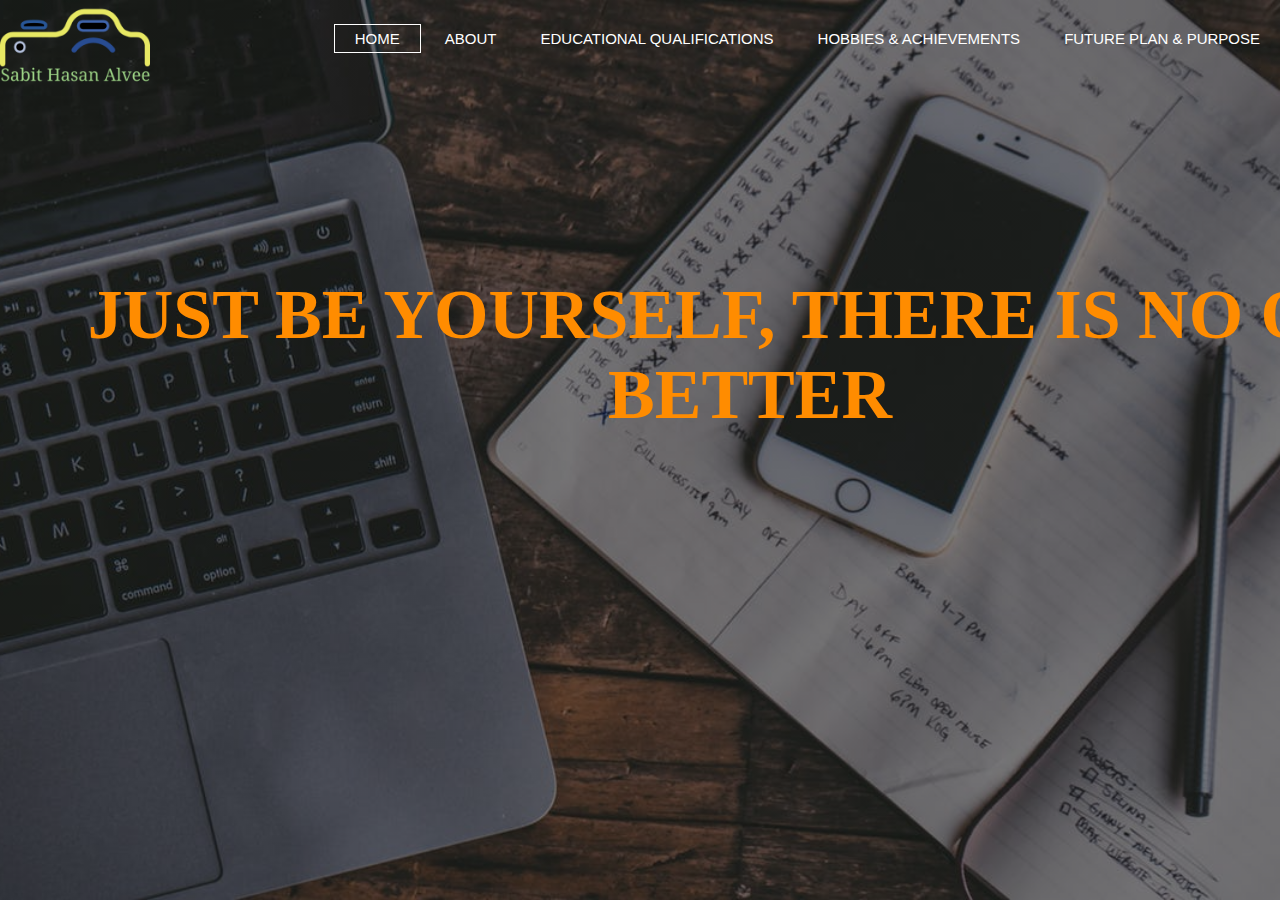
<file: index.html>
<!DOCTYPE html>
<html>
<head>
	<title></title>
	<link href="index.css" rel="stylesheet" type="text/css">
</head>
<body>
    <header>
    
        <div class="row">
            <div class="logo">
            <a href="index.html"><img src= "logo.png"></a>
            </div>
        <ul class="main-nav">
            <li class="active"><a href="index.html"> HOME </a></li>    
            <li><a href="Page(2).html"> ABOUT </a></li>
            <li><a href="Page(3).html"> EDUCATIONAL QUALIFICATIONS </a></li>
            <li><a href="Page(4).html"> HOBBIES & ACHIEVEMENTS </a></li>
            <li><a href="Page(5).html"> FUTURE PLAN & PURPOSE</a></li>
        </ul>
        
        </div>
        
        <div class="hero">
        <h1>Just be yourself, there is no one better</h1>
        </div>
    
    
    </header>


</body>
</html>
</file>
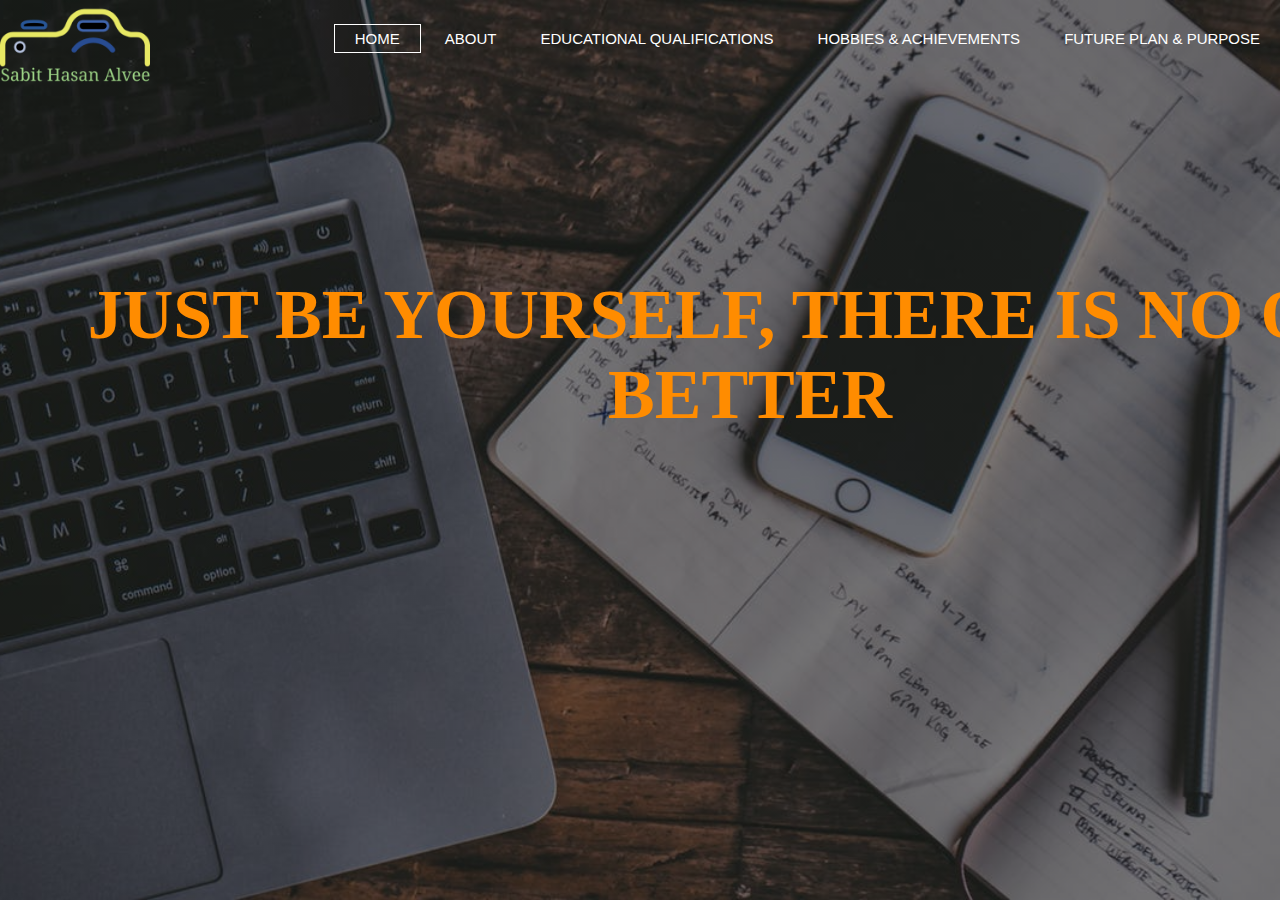
<file: Page(1).html>
<!DOCTYPE html>
<html>
<head>
	<title></title>
	<link href="Page(1).css" rel="stylesheet" type="text/css">
</head>
<body>
    <header>
    
        <div class="row">
            <div class="logo">
            <a href="Page(1).html"><img src= "logo.png"></a>
            </div>
        <ul class="main-nav">
            <li class="active"><a href="Page(1).html"> HOME </a></li>    
            <li><a href="Page(2).html"> ABOUT </a></li>
            <li><a href="Page(3).html"> EDUCATIONAL QUALIFICATIONS </a></li>
            <li><a href="Page(4).html"> HOBBIES & ACHIEVEMENTS </a></li>
            <li><a href="Page(5).html"> FUTURE PLAN & PURPOSE</a></li>
        </ul>
        
        </div>
        
        <div class="hero">
        <h1>Just be yourself, there is no one better</h1>
        </div>
    
    
    </header>


</body>
</html>
</file>
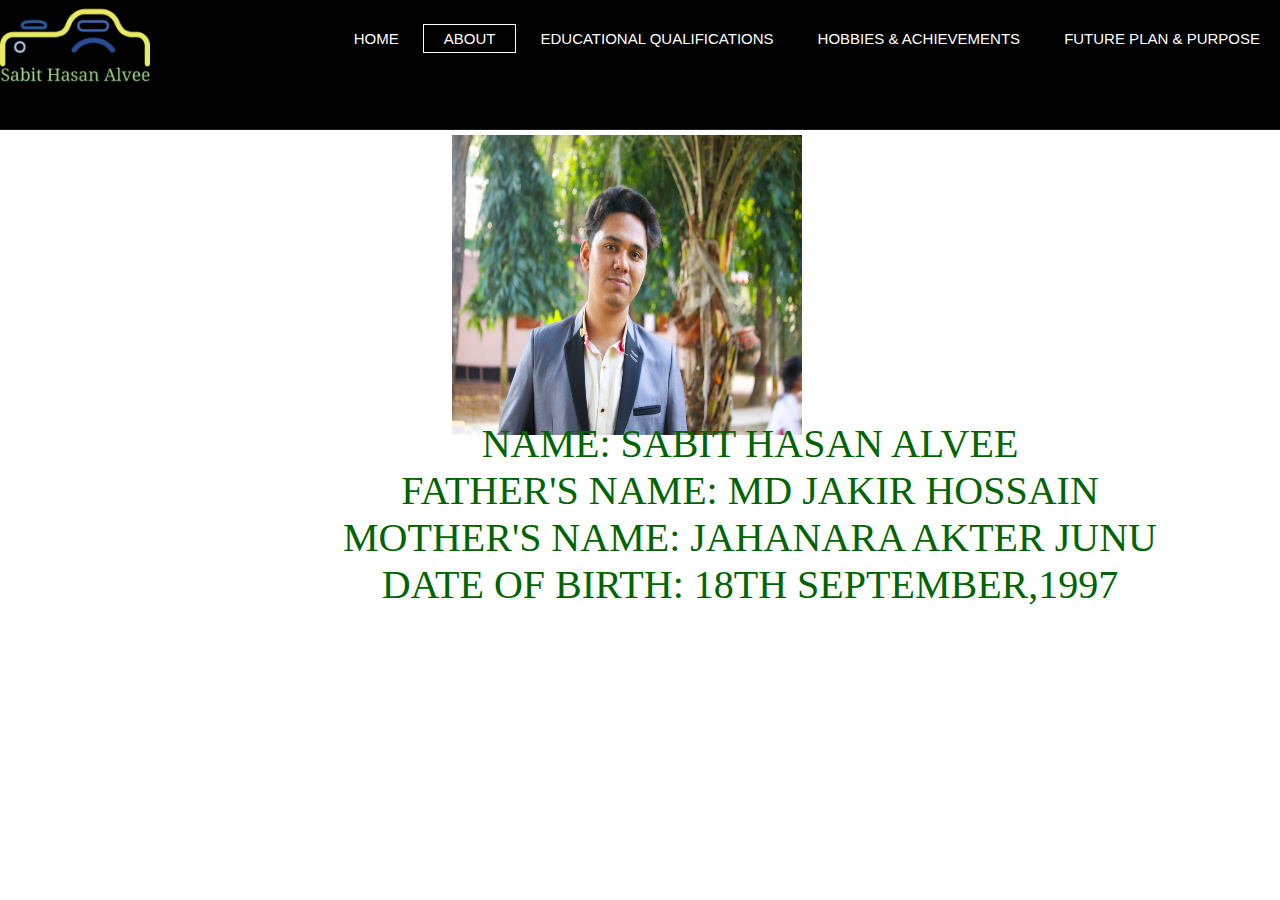
<file: Page(2).html>
<!DOCTYPE html>
<html>
<head>
	<title></title>
	<link href="Page(2).css" rel="stylesheet" type="text/css">
</head>
<body>
    <header>
    
        <div class="row">
            <div class="logo">
            <a href="index.html"><img src= "logo.png"></a>
            </div>
            
        <ul class="main-nav">
            <li><a href="index.html"> HOME </a></li>    
            <li class="active"><a href="Page(2).html"> ABOUT </a></li>
            <li><a href="Page(3).html"> EDUCATIONAL QUALIFICATIONS </a></li>
            <li><a href="Page(4).html"> HOBBIES & ACHIEVEMENTS </a></li>
            <li><a href="Page(5).html"> FUTURE PLAN & PURPOSE </a></li>
        </ul>
        
        </div>
        
        <div class="center">
        <img src="IMG_02.jpg" width="350" height="300">
        </div>
            
        <div class="hero">
        <p>Name: Sabit hasan alvee<br>Father's Name: Md Jakir Hossain<br>Mother's Name: Jahanara Akter Junu<br>date of birth: 18th september,1997</p>
            
        </div>
    
    
    </header>


</body>
</html>
</file>
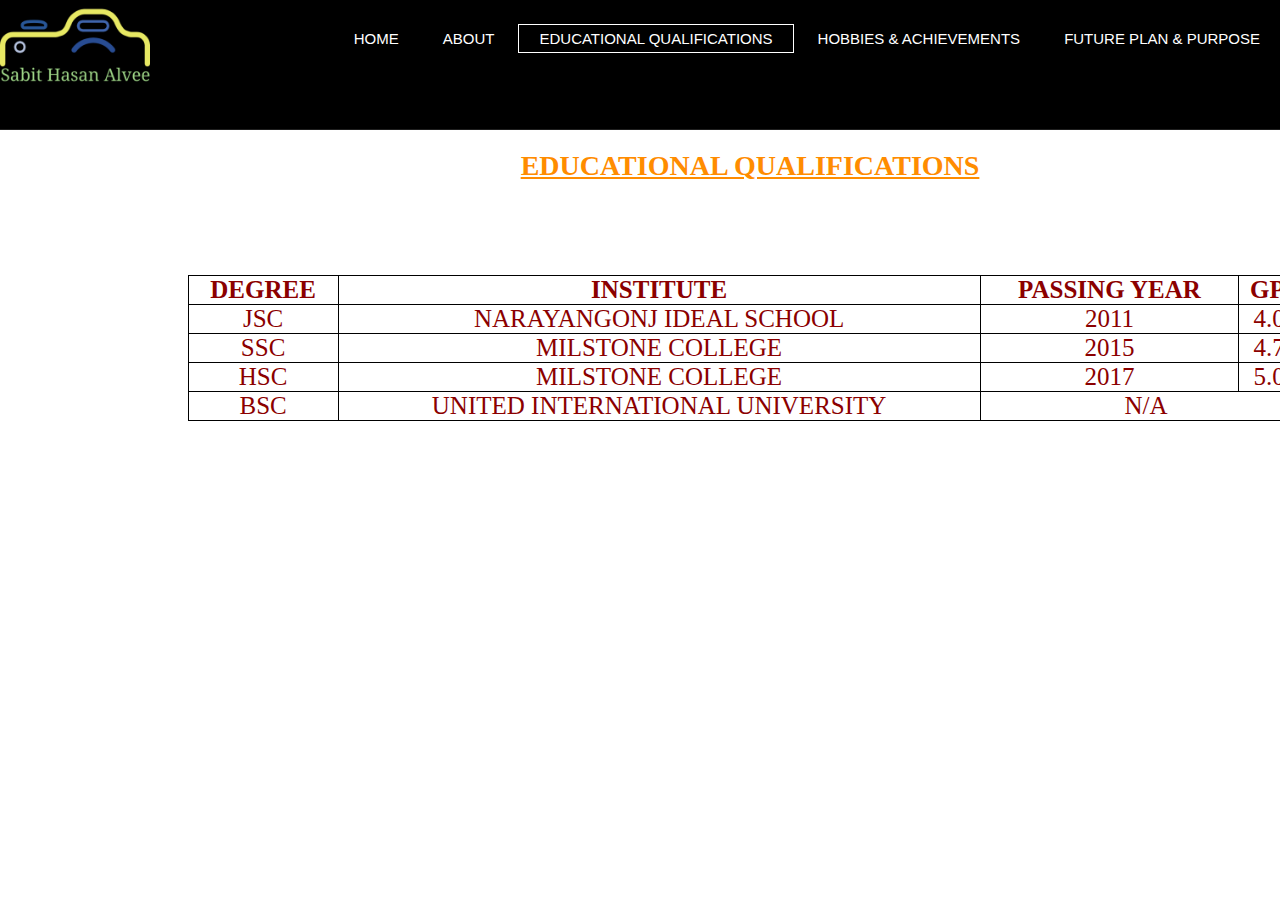
<file: Page(3).html>
<!DOCTYPE html>
<html>
<head>
	<title></title>
	<link href="Page(3).css" rel="stylesheet" type="text/css">
</head>
<body>
    <header>
    
        <div class="row">
            <div class="logo">
            <a href="index.html"><img src= "logo.png"></a>
            </div>
            
        <ul class="main-nav">
            <li><a href="index.html"> HOME </a></li>    
            <li><a href="Page(2).html"> ABOUT </a></li>
            <li class="active"><a href="Page(3).html"> EDUCATIONAL QUALIFICATIONS </a></li>
            <li><a href="Page(4).html"> HOBBIES & ACHIEVEMENTS </a></li>
            <li><a href="Page(5).html"> FUTURE PLAN & PURPOSE </a></li>
        </ul>
        
    </div>
      
        <div class="heading">
        <h1><u>EDUCATIONAL QUALIFICATIONS</u></h1>
        </div>
        
    <div class="hero">
        <center>
        <style>
        table, th, td {
        border: 1px solid black;
        border-collapse: collapse;
        }
        </style>
            
    <table style="width:75%">
    <tr>
    <th>Degree</th>
    <th>Institute</th>
    <th>Passing Year</th> 
    <th>GPA</th>
    </tr>
    <tr>
    <td>JSC</td> 
    <td>Narayangonj Ideal School</td> 
    <td>2011</td> 
    <td>4.00</td> 
    </tr>    
    <tr>
    <td>SSC</td>
    <td>Milstone College</td>
    <td>2015</td>
    <td>4.72</td>
    </tr>
    <tr>
    <td>HSC</td>
    <td>Milstone college</td>
    <td>2017</td>
    <td>5.00</td>
    </tr>
    <tr>
    <td>BSC</td>
    <td>United International University</td>
    <td colspan="2">N/A</td>
    </tr>
    </table>
            </center>
    </div>
    
    
    </header>


</body>
</html>
</file>
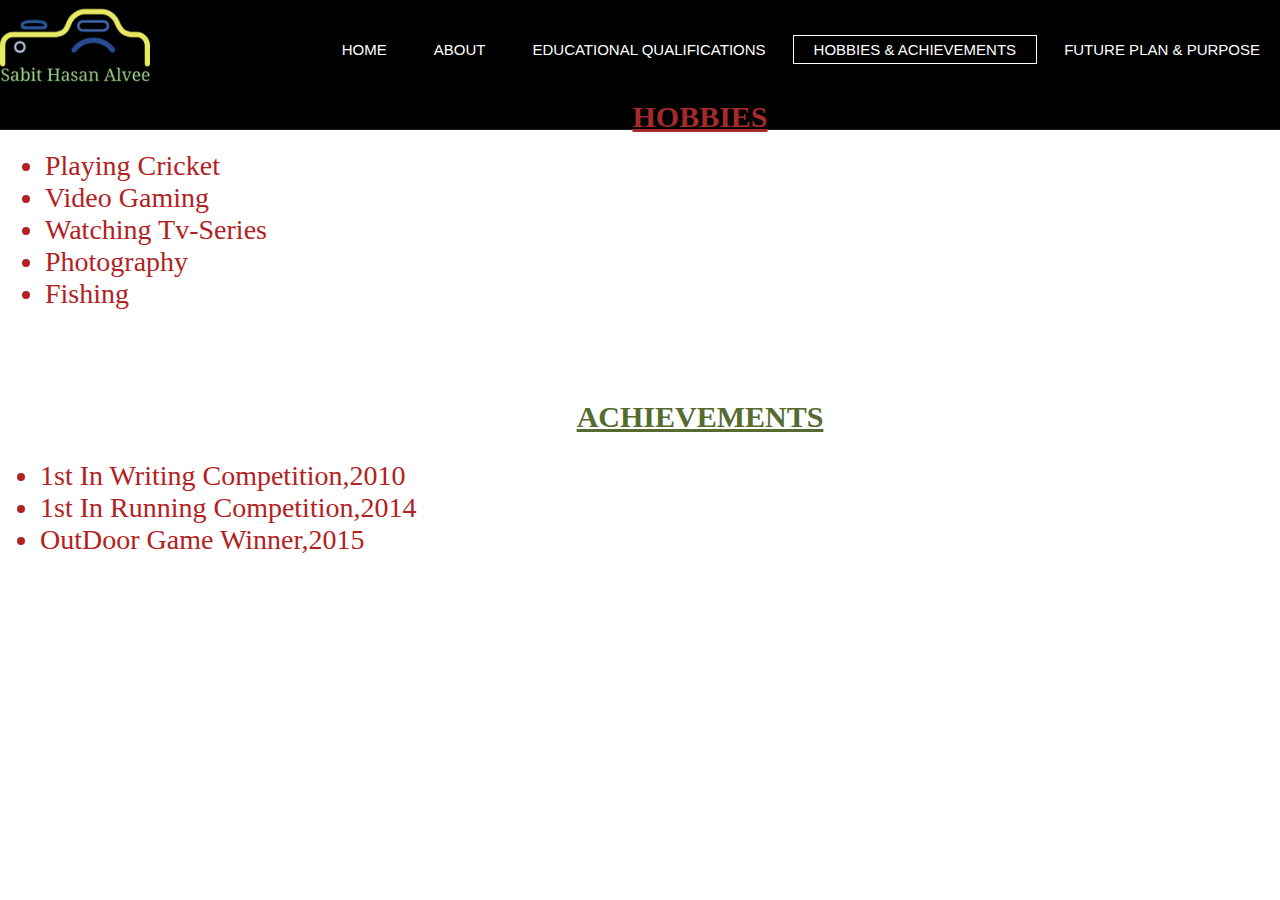
<file: Page(4).html>
<!DOCTYPE html>
<html>
<head>
	<title></title>
	<link href="Page(4).css" rel="stylesheet" type="text/css">
</head>
<body>
    <header>
    
        <div class="row">
            <div class="logo">
            <a href="index.html"><img src= "logo.png"></a>
            </div>
            
        <ul class="main-nav">
            <li><a href="index.html"> HOME </a></li>    
            <li><a href="Page(2).html"> ABOUT </a></li>
            <li><a href="Page(3).html"> EDUCATIONAL QUALIFICATIONS </a></li>
            <li class="active"><a href="Page(4).html"> HOBBIES & ACHIEVEMENTS </a></li>
            <li><a href="Page(5).html"> FUTURE PLAN & PURPOSE </a></li>
        </ul>
        
        </div>
        
        <div class="hero">
        <h1 class="x1"><u>HOBBIES</u></h1>
        </div>
        
        <div class="list1">
        <ul>
        <li>Playing Cricket</li>
        <li>Video gaming</li>
        <li>Watching Tv-Series</li>
        <li>Photography</li>
        <li>Fishing</li>
        </ul>  
        </div>
        
        <div class="header">
        <h1 class="x2"><u>ACHIEVEMENTS</u></h2>
        </div>
        
        <div class="lists2">
        <ul>
        <li>1st in writing competition,2010</li>
        <li>1st in Running competition,2014</li>
        <li>OutDoor Game Winner,2015</li>
        </ul>  
        </div>
        
    </header>


</body>
</html>
</file>
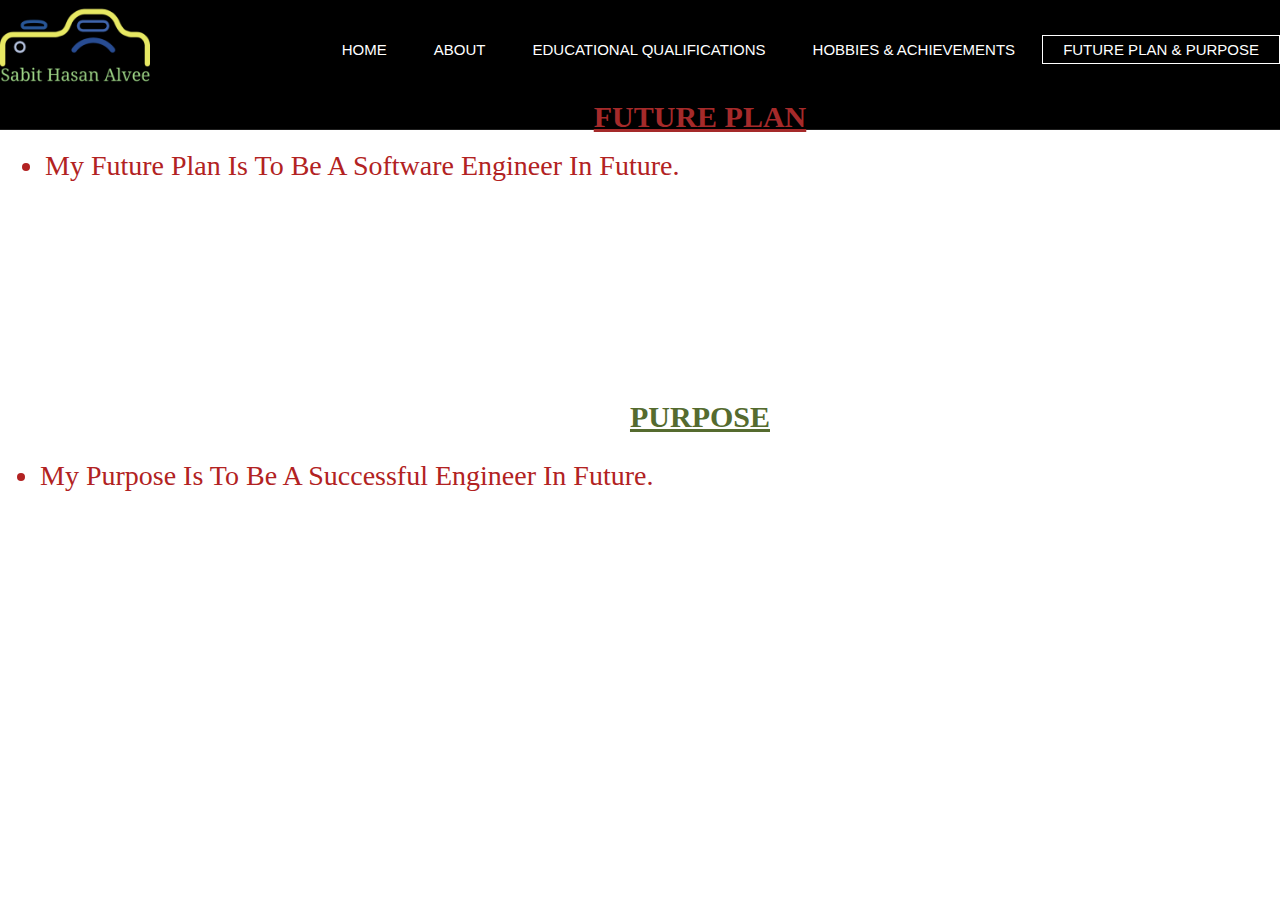
<file: Page(5).html>
<!DOCTYPE html>
<html>
<head>
	<title></title>
	<link href="Page(5).css" rel="stylesheet" type="text/css">
</head>
<body>
    <header>
    
        <div class="row">
            <div class="logo">
            <a href="index.html"><img src= "logo.png"></a>
            </div>
            
        <ul class="main-nav">
            <li><a href="index.html"> HOME </a></li>    
            <li><a href="Page(2).html"> ABOUT </a></li>
            <li><a href="Page(3).html"> EDUCATIONAL QUALIFICATIONS </a></li>
            <li><a href="Page(4).html"> HOBBIES & ACHIEVEMENTS </a></li>
            <li class="active"><a href="Page(5).html"> FUTURE PLAN & PURPOSE </a></li>
        </ul>
        
        </div>
        
        <div class="hero">
        <h1 class="x1"><u>FUTURE PLAN</u></h1>
        </div>
        
        <div class="list1">
        <ul>
        <li>My future plan is to be a Software Engineer in future.</li>
        </ul> 
        </div>
        
        <div class="header">
        <h1 class="x2"><u>PURPOSE</u></h2>
        </div>
        
        <div class="lists2">
        <ul>
        <li>My purpose is to be a Successful Engineer in future.</li>
        </ul>  
        </div>
    
    
    </header>


</body>
</html>
</file>
<file: index.css>
*
{
	margin: 0;
	padding: 0;
}

header
{
	background-image:linear-gradient(rgba(0,0,0,0.5),rgba(0,0,0,0.5)),url(IMG_01.jpeg);
    height: 100vh;
    background-size: cover;
    background-position: center;
}

.main-nav
{
    float: right;
    list-style: none;
    margin-top: 30px;
}
.main-nav li
{
    display: inline-block
}

.main-nav li a
{
    color: white;
    text-decoration: none;
    padding: 5px 20px;
    font-family: "Roboto", sans-serif;
    font-size: 15px;
}

.main-nav li.active a
{
    border: 1px solid white;
}

.main-nav li a:hover
{
    border: 1px solid white;
}

.logo img
{
    width: 150px;
    height: auto;
    float: left  ;
}

.hero
{
    position: absolute;
    height: 0px;
    width: 1500px;
    margin-left: 0px;
    margin-top: 0px;
}

h1
{
    color: darkorange;
    text-transform: uppercase;
    font-size: 70px;
    text-align: center;
    margin-top: 275px;
}
</file>
<file: Page(1).css>
*
{
	margin: 0;
	padding: 0;
}

header
{
	background-image:linear-gradient(rgba(0,0,0,0.5),rgba(0,0,0,0.5)),url(IMG_01.jpeg);
    height: 100vh;
    background-size: cover;
    background-position: center;
}

.main-nav
{
    float: right;
    list-style: none;
    margin-top: 30px;
}
.main-nav li
{
    display: inline-block
}

.main-nav li a
{
    color: white;
    text-decoration: none;
    padding: 5px 20px;
    font-family: "Roboto", sans-serif;
    font-size: 15px;
}

.main-nav li.active a
{
    border: 1px solid white;
}

.main-nav li a:hover
{
    border: 1px solid white;
}

.logo img
{
    width: 150px;
    height: auto;
    float: left  ;
}

.hero
{
    position: absolute;
    height: 0px;
    width: 1500px;
    margin-left: 0px;
    margin-top: 0px;
}

h1
{
    color: darkorange;
    text-transform: uppercase;
    font-size: 70px;
    text-align: center;
    margin-top: 275px;
}
</file>
<file: Page(2).css>
*
{
	margin: 0;
	padding: 0;
}

header
{
	background-image: url(Background.png);
    height: 100vh;
    background-size: cover;
    background-position: center;
}

.main-nav
{
    float: right;
    list-style: none;
    margin-top: 30px;
}
.main-nav li
{
    display: inline-block
}

.main-nav li a
{
    color: white;
    text-decoration: none;
    padding: 5px 20px;
    font-family: "Roboto", sans-serif;
    font-size: 15px;
}

.main-nav li.active a
{
    border: 1px solid white;
}

.main-nav li a:hover
{
    border: 1px solid white;
}

.logo img
{
    width: 150px;
    height: auto;
    float: left  ;
}

.hero
{
    position: absolute;
    height: 0px;
    width: 1500px;
    margin-left: 0px;
    margin-top: 0px;
}

p
{
    color: darkgreen;
    text-transform: uppercase;
    font-size: 40px;
    text-align: center;
    margin-top: 420px;
}

.center {
    position: absolute;
    left: 0;
    top: 15%;
    width: 98%;
    text-align: center;
    font-size: 18px;
}
</file>
<file: Page(3).css>
*
{
	margin: 0;
	padding: 0;
}

header
{
	background-image:url(Background.png);
    height: 100vh;
    background-size: cover;
    background-position: center;
}

.main-nav
{
    float: right;
    list-style: none;
    margin-top: 30px;
}
.main-nav li
{
    display: inline-block
}

.main-nav li a
{
    color: white;
    text-decoration: none;
    padding: 5px 20px;
    font-family: "Roboto", sans-serif;
    font-size: 15px;
}

.main-nav li.active a
{
    border: 1px solid white;
}

.main-nav li a:hover
{
    border: 1px solid white;
}

.logo img
{
    width: 150px;
    height: auto;
    float: left  ;
}

.heading
{
    position: absolute;
    height: 0px;
    width: 1500px;
    margin-left: 0px;
    margin-top: 0px;
}

h1
{
    font-size: 7;
    color: darkorange;
    text-transform: uppercase;
    font-size: 28px;
    text-align: center;
    margin-top: 150px;
}

.hero
{
    position: absolute;
    height: 0px;
    width: 1500px;
    margin-left: 0px;
    margin-top: 0px;
}

table
{
    color: darkred;
    text-transform: uppercase;
    font-size: 25px;
    text-align: center;
    margin-top: 275px;
}
</file>
<file: Page(4).css>
*
{
	margin: 0;
	padding: 0;
}

header
{
	background-image:url(Background.png);
    height: 100vh;
    background-size: cover;
    background-position: center;
}

.main-nav
{
    float: right;
    list-style: none;
    margin-top: 30px;
}
.main-nav li
{
    display: inline-block
}

.main-nav li a
{
    color: white;
    text-decoration: none;
    padding: 5px 20px;
    font-family: "Roboto", sans-serif;
    font-size: 15px;
}

.main-nav li.active a
{
    border: 1px solid white;
}

.main-nav li a:hover
{
    border: 1px solid white;
}

.logo img
{
    width: 150px;
    height: auto;
    float: left  ;
}

.hero
{
    position: absolute;
    height: 0px;
    width: 1200px;
    margin-left: 100px;
    margin-top: 0px;
}

h1.x1
{
    color: brown;
    text-transform: uppercase;
    font-size: 30px;
    text-align: center;
    margin-top: 100px;
}

.list1
{
    position: absolute;
    height: 0px;
    width: 1200px;
    margin-left: 25px;
    margin-top: 0px;
}

ul
{
    color: firebrick;
    text-transform: capitalize;
    font-size: 28px;
    text-align: left;
    margin-top: 150px;
    margin-left: 20px;
}

.header
{
    position: absolute;
    height: 0px;
    width: 1200px;
    margin-left: 0px;
    margin-top: 0px;
}

h1.x2
{
    color: darkolivegreen;
    text-transform: absolute;
    font-size: 30px;
    text-align: center;
    margin-top: 400px;
    margin-left: 200px;
}

.lists2
{
    position: absolute;
    height: 0px;
    width: 1200px;
    margin-left: 20px;
    margin-top: 310px;
}
</file>
<file: Page(5).css>
*
{
	margin: 0;
	padding: 0;
}

header
{
	background-image:url(Background.png);
    height: 100vh;
    background-size: cover;
    background-position: center;
}

.main-nav
{
    float: right;
    list-style: none;
    margin-top: 30px;
}
.main-nav li
{
    display: inline-block
}

.main-nav li a
{
    color: white;
    text-decoration: none;
    padding: 5px 20px;
    font-family: "Roboto", sans-serif;
    font-size: 15px;
}

.main-nav li.active a
{
    border: 1px solid white;
}

.main-nav li a:hover
{
    border: 1px solid white;
}

.logo img
{
    width: 150px;
    height: auto;
    float: left  ;
}

.hero
{
    position: absolute;
    height: 0px;
    width: 1200px;
    margin-left: 100px;
    margin-top: 0px;
}

h1.x1
{
    color: brown;
    text-transform: uppercase;
    font-size: 30px;
    text-align: center;
    margin-top: 100px;
}

.list1
{
    position: absolute;
    height: 0px;
    width: 1200px;
    margin-left: 25px;
    margin-top: 0px;
}

ul
{
    color: firebrick;
    text-transform: capitalize;
    font-size: 28px;
    text-align: left;
    margin-top: 150px;
    margin-left: 20px;
}

.header
{
    position: absolute;
    height: 0px;
    width: 1200px;
    margin-left: 0px;
    margin-top: 0px;
}

h1.x2
{
    color: darkolivegreen;
    text-transform: absolute;
    font-size: 30px;
    text-align: center;
    margin-top: 400px;
    margin-left: 200px;
}

.lists2
{
    position: absolute;
    height: 0px;
    width: 1200px;
    margin-left: 20px;
    margin-top: 310px;
}
</file>
